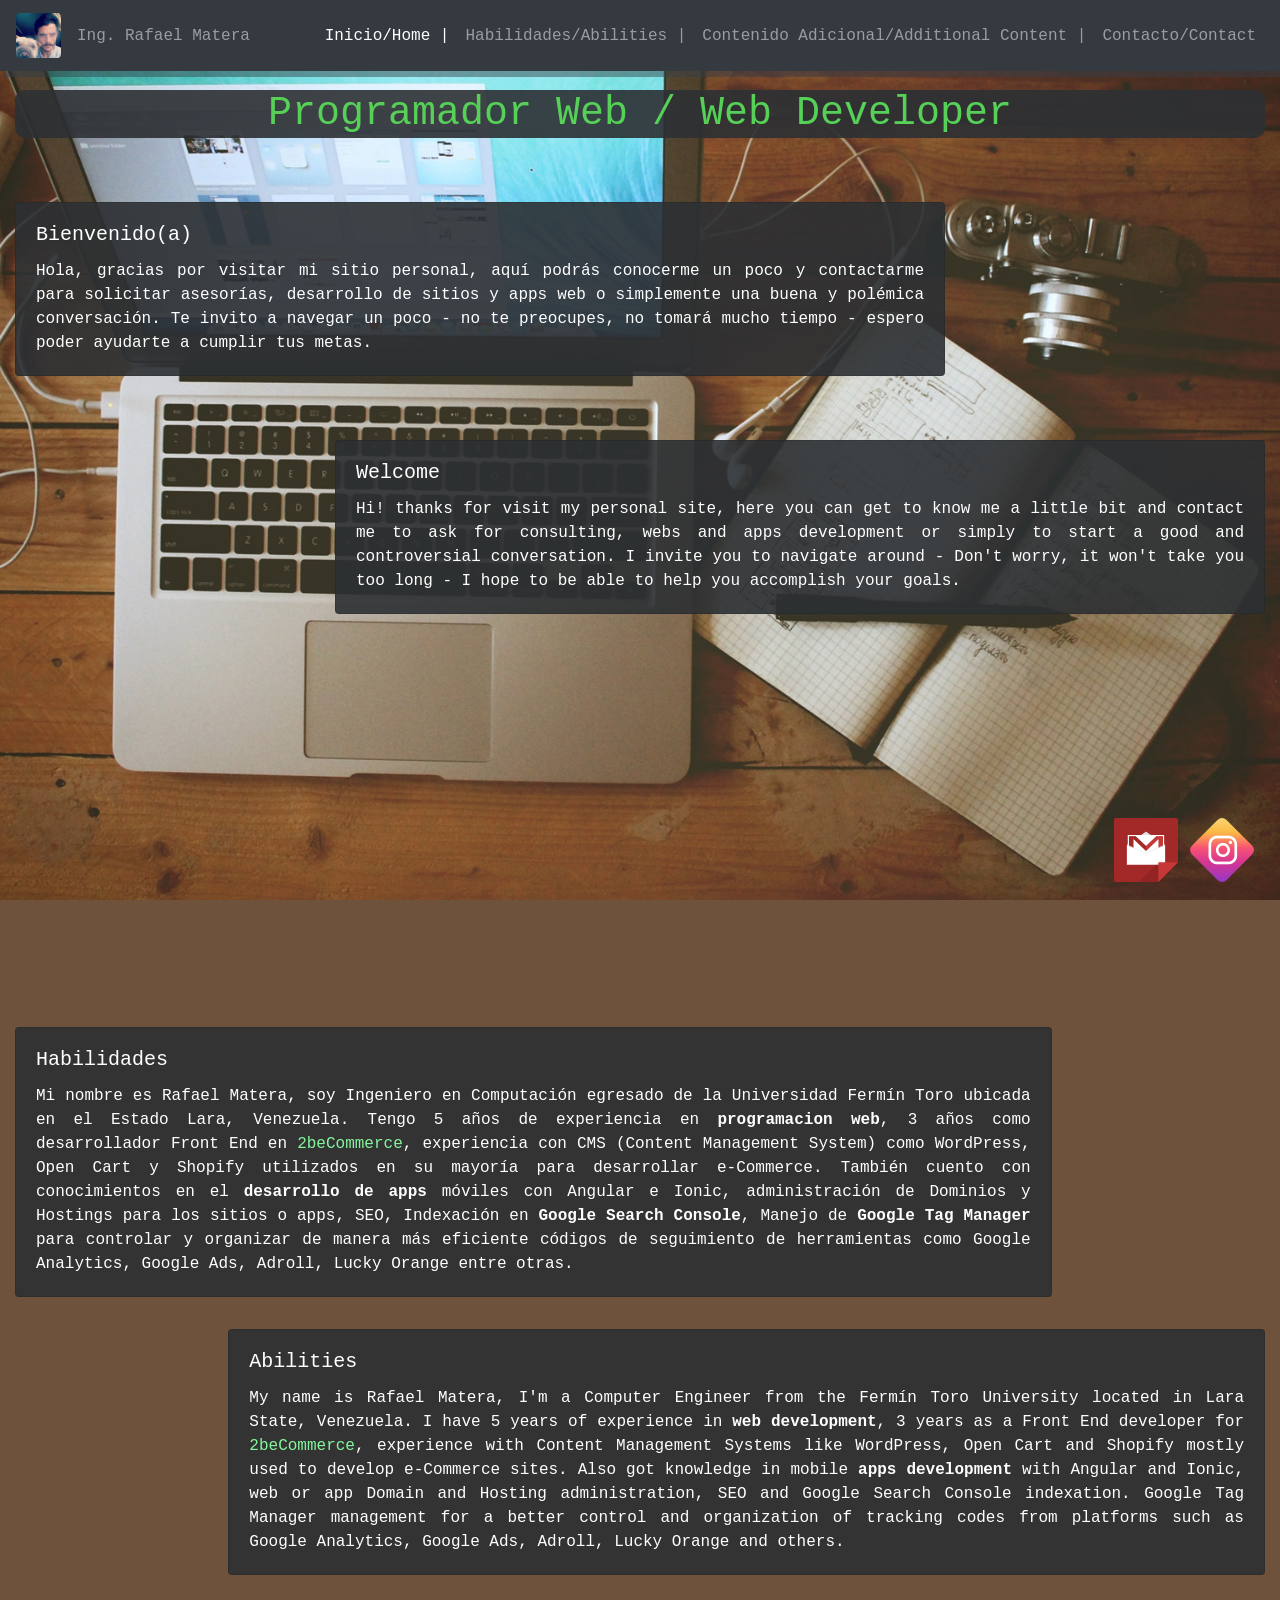
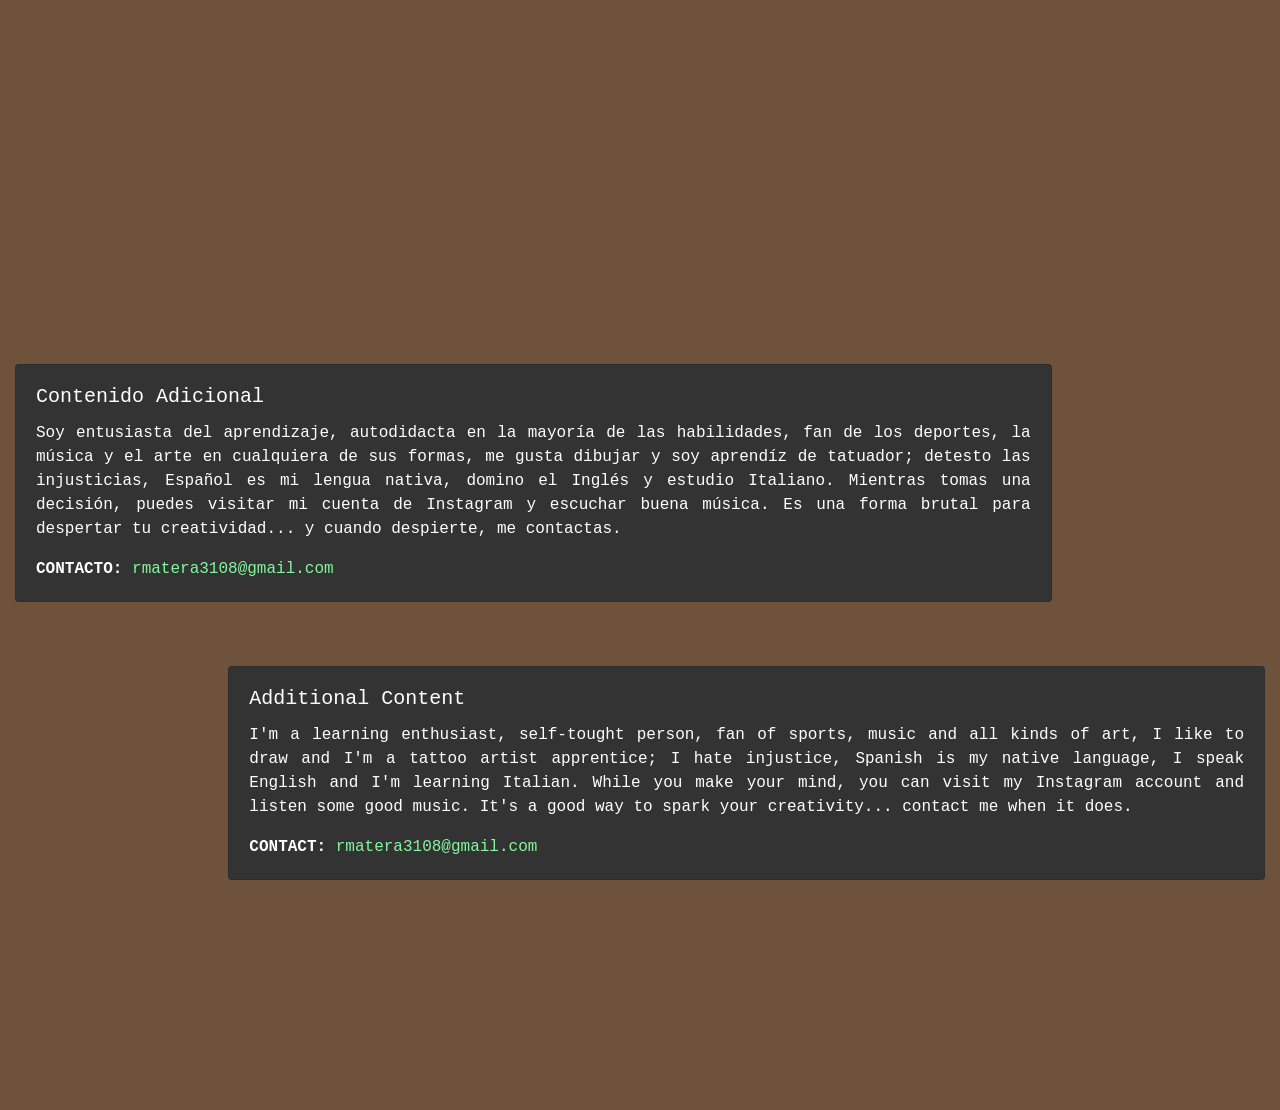
<file: index.html>
<!DOCTYPE html>
<html lang="en">
<head>
	<meta charset="UTF-8">
	<meta name="viewport" content="width=device-width, initial-scale=1.0">
	<!-- Favicon -->
	<link rel="shortcut icon" type="image/x-icon" href="img/favicon.ico">
	<!-- Bootstrap CSS -->
    <link rel="stylesheet" href="https://stackpath.bootstrapcdn.com/bootstrap/4.4.1/css/bootstrap.min.css" integrity="sha384-Vkoo8x4CGsO3+Hhxv8T/Q5PaXtkKtu6ug5TOeNV6gBiFeWPGFN9MuhOf23Q9Ifjh" crossorigin="anonymous">
	<!-- Custom CSS -->
	<link rel="stylesheet" href="css/styles.css" type="text/css">
	<!-- Global site tag (gtag.js) - Google Analytics -->
	<script async src="https://www.googletagmanager.com/gtag/js?id=UA-163885559-1"></script>
	<script>
  		window.dataLayer = window.dataLayer || [];
  		function gtag(){dataLayer.push(arguments);}
  		gtag('js', new Date());

  		gtag('config', 'UA-163885559-1');
	</script>
	<title>Rafael Matera - Programador Web - Web Developer</title>
</head>
<body>
	<!-- Icons -->
	<a href="http://instagram.com/rmaterapl" target="_blank"><img class="instagram" src="img/insta_mobile.png" /></a>
	<a href="mailto:rmatera3108@gmail.com" target="_blank"><img class="gmail" src="img/gmail.png" /></a>
	<!-- Navigation -->
	<nav class="navbar navbar-expand-lg navbar-dark bg-dark fixed-top">
		<a class="navbar-brand" href="#">
		  <img src="img/programador_web.png" width="45" height="45" class="d-inline-block align-top rounded" alt="Programador Web">
		</a>
		<span class="navbar-text">
		  Ing. Rafael Matera
		</span>
		<button class="navbar-toggler" type="button" data-toggle="collapse" data-target="#navbarSupportedContent" aria-controls="navbarSupportedContent" aria-expanded="false" aria-label="Toggle navigation">
		  <span class="navbar-toggler-icon"></span>
		</button>
	  
		<div class="collapse navbar-collapse" id="navbarSupportedContent">
		  <ul class="navbar-nav ml-auto">
			<li class="nav-item active">
			  <a class="nav-link" href="#section1">Inicio/Home |<span class="sr-only">(current)</span></a>
			</li>
			<li class="nav-item">
			  <a class="nav-link" href="#section2">Habilidades/Abilities |</a>
			</li>
			<li class="nav-item">
			  <a class="nav-link" href="#section3"> Contenido Adicional/Additional Content |</a>
			</li>
			<li class="nav-item">
			  <a class="nav-link" href="#section3"> Contacto/Contact</a>
			</li>
		  </ul>
		</div>
	</nav>
	<!-- Content -->
	<div id="section1" class="container-fluid custom-section custom-bg custom-desktop-bg">
		<h1>Programador Web / Web Developer</h1>
		<div class="row">
		  <div class="col-lg-9">
			<div class="card">
			  <div class="card-body">
				<h5 class="card-title">Bienvenido(a)</h5>
				<p class="card-text">Hola, gracias por visitar mi sitio personal, aquí podrás conocerme un poco y contactarme para solicitar asesorías, desarrollo de sitios y apps web o simplemente una buena y polémica conversación. Te invito a navegar un poco - no te preocupes, no tomará mucho tiempo - espero poder ayudarte a cumplir tus metas.</p>
			  </div>
			</div>
		  </div>
		  <div class="col-lg-3"></div>
		  <div class="col-lg-3"></div>
		  <div class="col-lg-9">
			<div class="card">
			  <div class="card-body">
				<h5 class="card-title">Welcome</h5>
				<p class="card-text">Hi! thanks for visit my personal site, here you can get to know me a little bit and contact me to ask for consulting, webs and apps development or simply to start a good and controversial conversation. I invite you to navigate around - Don't worry, it won't take you too long - I hope to be able to help you accomplish your goals.</p>
			  </div>
			</div>
		  </div>
		</div>
	</div>
	<div id="section2" class="container-fluid custom-section custom-bg custom-desktop-bg">
		<div class="row">
			<div class="col-xl-10">
			  <div class="card">
				<div class="card-body">
				  <h5 class="card-title">Habilidades</h5>
				  <p class="card-text">Mi nombre es Rafael Matera, soy Ingeniero en Computación egresado de la Universidad Fermín Toro ubicada en el Estado Lara, Venezuela. Tengo 5 años de experiencia en <b>programacion web</b>, 3 años como desarrollador Front End en <a target="_blank" href="https://2becommerce.com/" class="contact-link">2beCommerce</a>, experiencia con CMS (Content Management System) como WordPress, Open Cart y Shopify utilizados en su mayoría para desarrollar e-Commerce. También cuento con conocimientos en el <b>desarrollo de apps</b> móviles con Angular e Ionic, administración de Dominios y Hostings para los sitios o apps, SEO, Indexación en <b>Google Search Console</b>, Manejo de <b>Google Tag Manager</b> para controlar y organizar de manera más eficiente códigos de seguimiento de herramientas como Google Analytics, Google Ads, Adroll, Lucky Orange entre otras.</p>
				</div>
			  </div>
			</div>
			<div class="col-xl-2"></div>
		  	<div class="col-xl-2"></div>
			<div class="col-xl-10">
			  <div class="card">
				<div class="card-body">
				  <h5 class="card-title">Abilities</h5>
				  <p class="card-text">My name is Rafael Matera, I'm a Computer Engineer from the Fermín Toro University located in Lara State, Venezuela. I have 5 years of experience in <b>web development</b>, 3 years as a Front End developer for <a target="_blank" href="https://2becommerce.com/" class="contact-link">2beCommerce</a>, experience with Content Management Systems like WordPress, Open Cart and Shopify mostly used to develop e-Commerce sites. Also got knowledge in mobile <b>apps development</b> with Angular and Ionic, web or app Domain and Hosting administration, SEO and Google Search Console indexation. Google Tag Manager management for a better control and organization of tracking codes from platforms such as Google Analytics, Google Ads, Adroll, Lucky Orange and others.</p>
				</div>
			  </div>
			</div>
		</div>
	</div>
	<div id="section3" class="container-fluid custom-section custom-bg custom-desktop-bg">
		<div class="row">
			<div class="col-lg-10">
			  <div class="card">
				<div class="card-body">
				  <h5 class="card-title">Contenido Adicional</h5>
				  <p class="card-text">Soy entusiasta del aprendizaje, autodidacta en la mayoría de las habilidades, fan de los deportes, la música y el arte en cualquiera de sus formas, me gusta dibujar y soy aprendíz de tatuador; detesto las injusticias,
					Español es mi lengua nativa, domino el Inglés y estudio Italiano. Mientras tomas una decisión, puedes visitar mi cuenta de Instagram y escuchar buena música. Es una forma brutal para despertar tu creatividad... y cuando despierte, me contactas.
				  </p>
				  <p class="card-text"><b>CONTACTO:</b><a class="contact-link" href="mailto:rmatera3108@gmail.com" target="_blank"> rmatera3108@gmail.com</a></p>
				  </div>
			  </div>
			</div>
			<div class="col-lg-2"></div>
		  	<div class="col-lg-2"></div>
			<div class="col-lg-10">
			  <div class="card">
				<div class="card-body">
				  <h5 class="card-title">Additional Content</h5>
				  <p class="card-text">I'm a learning enthusiast, self-tought person, fan of sports, music and all kinds of art, I like to draw and I'm a tattoo artist apprentice; I hate injustice,
					Spanish is my native language, I speak English and I'm learning Italian. While you make your mind, you can visit my Instagram account and listen some good music. It's a good way to spark your creativity... contact me when it does. 
				  </p>
				  <p class="card-text"><b>CONTACT:</b><a class="contact-link" href="mailto:rmatera3108@gmail.com" target="_blank"> rmatera3108@gmail.com</a></p>
				</div>
			  </div>
			</div>
		</div>
	</div>
    <!-- jQuery, Popper.js, Bootstrap JS -->
    <script src="https://code.jquery.com/jquery-3.4.1.slim.min.js" integrity="sha384-J6qa4849blE2+poT4WnyKhv5vZF5SrPo0iEjwBvKU7imGFAV0wwj1yYfoRSJoZ+n" crossorigin="anonymous"></script>
    <script src="https://cdn.jsdelivr.net/npm/popper.js@1.16.0/dist/umd/popper.min.js" integrity="sha384-Q6E9RHvbIyZFJoft+2mJbHaEWldlvI9IOYy5n3zV9zzTtmI3UksdQRVvoxMfooAo" crossorigin="anonymous"></script>
    <script src="https://stackpath.bootstrapcdn.com/bootstrap/4.4.1/js/bootstrap.min.js" integrity="sha384-wfSDF2E50Y2D1uUdj0O3uMBJnjuUD4Ih7YwaYd1iqfktj0Uod8GCExl3Og8ifwB6" crossorigin="anonymous"></script>
	<script src="https://ajax.googleapis.com/ajax/libs/jquery/1.12.4/jquery.min.js"></script>
  	<script src="https://maxcdn.bootstrapcdn.com/bootstrap/3.3.7/js/bootstrap.min.js"></script>

	<script>
		$(document).ready(function(){
		  // Add scrollspy to <body>
		  $('body').scrollspy({target: ".navbar", offset: 50});   
		
		  // Add smooth scrolling on all links inside the navbar
		  $("#navbarSupportedContent a").on('click', function(event) {
			// Make sure this.hash has a value before overriding default behavior
			if (this.hash !== "") {
			  // Prevent default anchor click behavior
			  event.preventDefault();
		
			  // Store hash
			  var hash = this.hash;
		
			  // Using jQuery's animate() method to add smooth page scroll
			  // The optional number (800) specifies the number of milliseconds it takes to scroll to the specified area
			  $('html, body').animate({
				scrollTop: $(hash).offset().top
			  }, 800, function(){
		   
				// Add hash (#) to URL when done scrolling (default click behavior)
				window.location.hash = hash;
			  });
			}  // End if
		  });
		});
	</script>
</body>
</html>
</file>
<file: css/styles.css>
body {
	position: relative;
	background-color: rgba(68, 30, 2, 0.7686274509803922);
	font-family: monospace;
}
body, html {
	height: 100%;
}
.instagram {
	position: fixed;
	bottom: 2%;
	right: 2%;
	z-index: 100;
}
.gmail {
	position: fixed;
	bottom: 2%;
	right: 8%;
	z-index: 100;
	border-radius: 2px;
}
.navbar {
	box-shadow: 3px 6px rgba(54, 64, 72, 0.48);
}
#section1 {
	padding-top:90px;
	background-image: url(../img/slide6.jpg);
	margin-bottom: 5px;
}
#section2 {
	padding-top:90px;
	background-image: url(../img/seccion9.jpg);
	margin-bottom: 5px;
}
#section3 {
	padding-top:90px;
	background-image: url(../img/seccion4.jpg);
}
.custom-section {
	padding-bottom:60px;
}
.custom-bg {
	/* Center and scale the image */
	background-position: center;
	background-repeat: no-repeat;
	background-size: cover;
	background-attachment: fixed;
}
.col-lg-9 {
	margin-top: 5%;
}
.col-lg-10 {
	margin-top: 5%;
}
.col-xl-10 {
	margin-top: 2.5%;
}
.card {
	background-color: rgba(45, 48, 52, 0.9);
	color: white;
	text-align: justify;
}
.contact-link {
	color: #84f79e !important;
}
h1 {
	text-align: center;
    width: 100%;
    margin: auto;
    border-radius: 10px;
    color: #56d056;
    background-color: rgba(45, 48, 52, 0.9);
}

/* Media Querys */
@media only screen and (min-width: 768px) {
	.custom-desktop-bg {
		/* Full height */
		height: 100%;
	}
}
@media only screen and (max-width: 767px) {
	.instagram, .gmail {
		width: 40px;
	}
	.gmail {
		right: 18%;
	}
	h1 {
		font-size: 15px;
		border-radius: 3px !important;
		padding: 5px;
	}
}
@media only screen and (min-width: 768px) and (max-width: 1024px) {
	.gmail {
		right: 15%;
	}
}
@media only screen and (min-width: 1024px) and (max-width: 1200px) {
	.gmail {
		right: 10%;
	}
}
</file>
